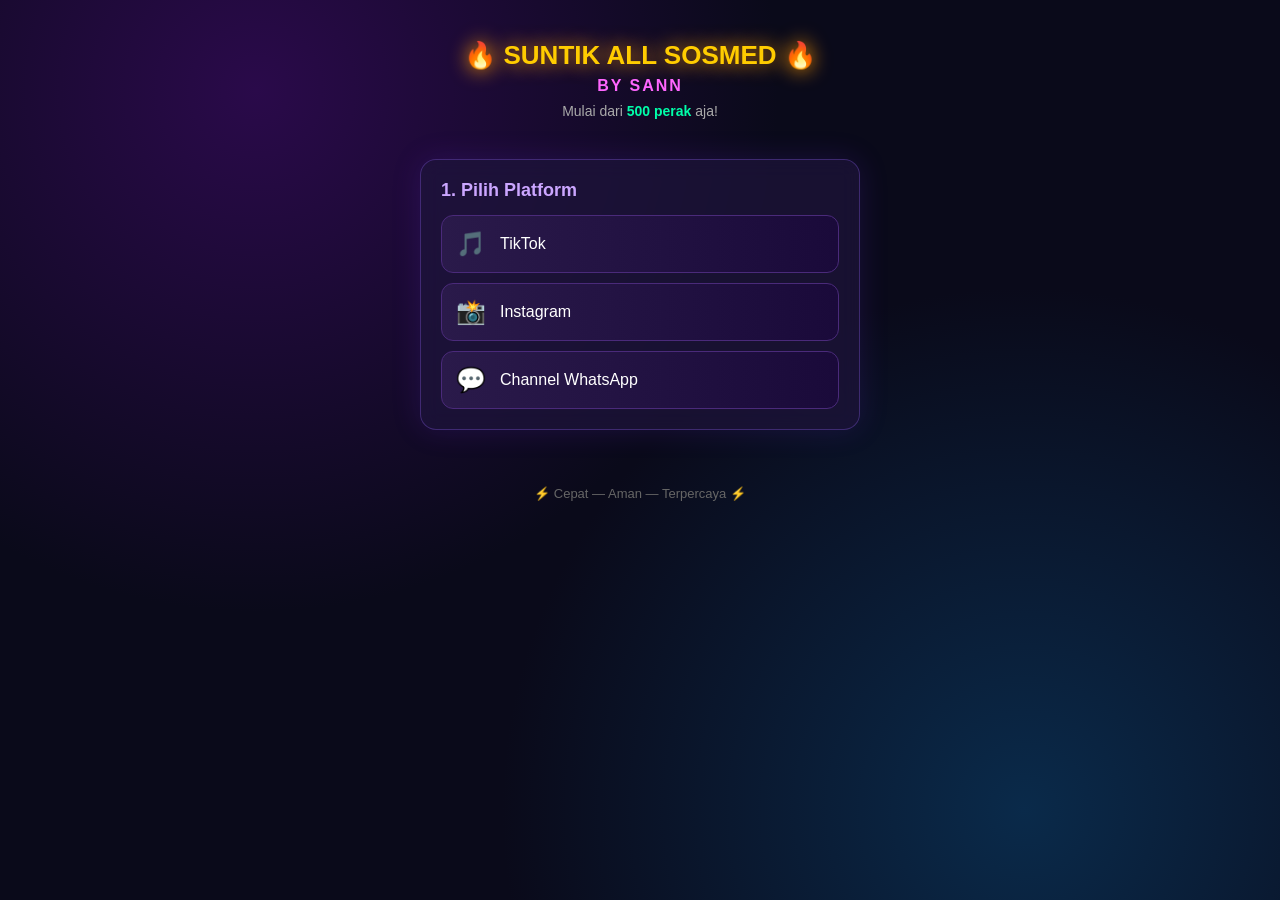
<file: index.html>
<!DOCTYPE html>
<html lang="id">
<head>
<meta charset="UTF-8" />
<meta name="viewport" content="width=device-width, initial-scale=1.0"/>
<title>SANN — Suntik All Sosmed Termurah</title>
<link rel="stylesheet" href="style.css"/>
</head>
<body>

<header class="hero">
  <h1>🔥 SUNTIK ALL SOSMED 🔥</h1>
  <p class="brand">BY SANN</p>
  <p class="tagline">Mulai dari <b>500 perak</b> aja!</p>
</header>

<main class="container">

  <section id="step1" class="card">
    <h2>1. Pilih Platform</h2>
    <div class="platform-grid">
      <button class="platform" data-platform="tiktok">
        <span>🎵</span><p>TikTok</p>
      </button>
      <button class="platform" data-platform="instagram">
        <span>📸</span><p>Instagram</p>
      </button>
      <button class="platform" data-platform="whatsapp">
        <span>💬</span><p>Channel WhatsApp</p>
      </button>
    </div>
  </section>

  <section id="step2" class="card hidden">
    <h2>2. Pilih Layanan</h2>
    <div id="serviceList" class="service-list"></div>
    <button class="btn-back" onclick="backToPlatform()">← Kembali</button>
  </section>

  <section id="step3" class="card hidden">
    <h2>3. Detail Pesanan</h2>
    <div class="summary">
      <p>Layanan: <b id="sumService">-</b></p>
      <p>Jumlah: <b id="sumQty">-</b></p>
      <p>Total: <b id="sumPrice">-</b></p>
    </div>

    <label>Link / Username Target</label>
    <input type="text" id="target" placeholder="https://tiktok.com/@username" />

    <label>Nama / WhatsApp kamu</label>
    <input type="text" id="buyer" placeholder="08xxxxxxxxxx" />

    <h3>Metode Pembayaran</h3>
    <div class="pay-options">
      <label><input type="radio" name="pay" value="QRIS" checked/> QRIS</label>
      <label><input type="radio" name="pay" value="DANA"/> DANA</label>
    </div>

    <div id="qrisBox" class="qris-box">
      <img src="assets/qris.png" alt="QRIS"/>
      <p>Scan QRIS di atas, lalu upload bukti transfer di bawah.</p>
    </div>

    <div id="danaBox" class="dana-box hidden">
      <p>Transfer ke DANA:</p>
      <p class="dana-number">085182973247</p>
      <p>a.n. Admin SANN</p>
    </div>

    <label>Upload Bukti Transfer</label>
    <input type="file" id="proof" accept="image/*"/>

    <button class="btn-primary" onclick="submitOrder()">Kirim Pesanan 🚀</button>
    <button class="btn-back" onclick="backToService()">← Kembali</button>
  </section>

  <section id="step4" class="card hidden success">
    <h2>✅ Pesanan Diterima!</h2>
    <p>Nomor Antrian kamu:</p>
    <div id="queueNumber" class="queue">#000</div>
    <p>Simpan nomor ini. Admin akan segera memproses.</p>
  </section>

</main>

<footer>
  <p>⚡ Cepat — Aman — Terpercaya ⚡</p>
</footer>

<script src="script.js"></script>
</body>
</html>
</file>
<file: style.css>
* { box-sizing: border-box; margin: 0; padding: 0; font-family: 'Segoe UI', sans-serif; }

body {
  background: #0a0a1a;
  color: #fff;
  min-height: 100vh;
  background-image: radial-gradient(circle at 20% 10%, #2a0a4a 0%, transparent 40%),
                    radial-gradient(circle at 80% 90%, #0a2a4a 0%, transparent 40%);
}

.hero { text-align: center; padding: 40px 20px 20px; }
.hero h1 { font-size: 26px; color: #ffcc00; text-shadow: 0 0 20px #ff9900; }
.brand { color: #ff66ff; font-weight: bold; letter-spacing: 2px; margin-top: 6px; }
.tagline { color: #aaa; margin-top: 8px; font-size: 14px; }
.tagline b { color: #00ffaa; }

.container { max-width: 480px; margin: 0 auto; padding: 20px; }

.card {
  background: rgba(30, 20, 60, 0.7);
  border: 1px solid rgba(150, 100, 255, 0.3);
  border-radius: 16px;
  padding: 20px;
  margin-bottom: 16px;
  backdrop-filter: blur(10px);
  box-shadow: 0 0 30px rgba(120, 50, 255, 0.15);
}
.hidden { display: none; }

h2 { font-size: 18px; margin-bottom: 14px; color: #cba6ff; }

.platform-grid { display: grid; gap: 10px; }
.platform {
  display: flex; align-items: center; gap: 14px;
  padding: 14px; border-radius: 12px;
  background: linear-gradient(90deg, #2a1a4a, #1a0a3a);
  border: 1px solid #4a2a7a;
  color: #fff; font-size: 16px; cursor: pointer;
  transition: 0.2s;
}
.platform:hover { transform: translateX(4px); border-color: #a06aff; box-shadow: 0 0 15px #7a3aff; }
.platform span { font-size: 24px; }

.service-list { display: flex; flex-direction: column; gap: 8px; }
.service-btn {
  display: flex; justify-content: space-between;
  padding: 12px 14px; border-radius: 10px;
  background: #1a0f33; border: 1px solid #4a2a7a;
  color: #fff; cursor: pointer; transition: 0.2s;
}
.service-btn:hover { background: #2a1a55; border-color: #a06aff; }
.service-btn .price { color: #00ffaa; font-weight: bold; }

label { display: block; margin: 12px 0 6px; font-size: 14px; color: #bbb; }
input[type="text"], input[type="file"] {
  width: 100%; padding: 12px; border-radius: 10px;
  background: #120a26; border: 1px solid #4a2a7a; color: #fff;
}

.pay-options { display: flex; gap: 20px; margin: 8px 0; }
.pay-options label { display: flex; align-items: center; gap: 6px; color: #fff; }

.qris-box, .dana-box {
  margin-top: 12px; padding: 14px; border-radius: 12px;
  background: #fff; color: #000; text-align: center;
}
.qris-box img { width: 100%; max-width: 280px; border-radius: 8px; }
.dana-box { background: #0a2a5a; color: #fff; }
.dana-number { font-size: 22px; font-weight: bold; color: #00ffaa; margin: 6px 0; }

.summary { background: #1a0f33; padding: 12px; border-radius: 10px; margin-bottom: 12px; font-size: 14px; }
.summary b { color: #00ffaa; }

.btn-primary {
  width: 100%; padding: 14px; margin-top: 16px;
  background: linear-gradient(90deg, #ff0099, #7a00ff);
  border: none; border-radius: 12px; color: #fff;
  font-weight: bold; font-size: 16px; cursor: pointer;
  box-shadow: 0 0 20px rgba(255, 0, 153, 0.5);
}
.btn-primary:hover { opacity: 0.9; }

.btn-back {
  background: transparent; border: none; color: #a06aff;
  margin-top: 12px; cursor: pointer; font-size: 14px;
}

.success { text-align: center; }
.queue {
  font-size: 40px; font-weight: bold; color: #ffcc00;
  margin: 16px 0; text-shadow: 0 0 20px #ff9900;
}

footer { text-align: center; padding: 20px; color: #666; font-size: 13px; }
</file>
